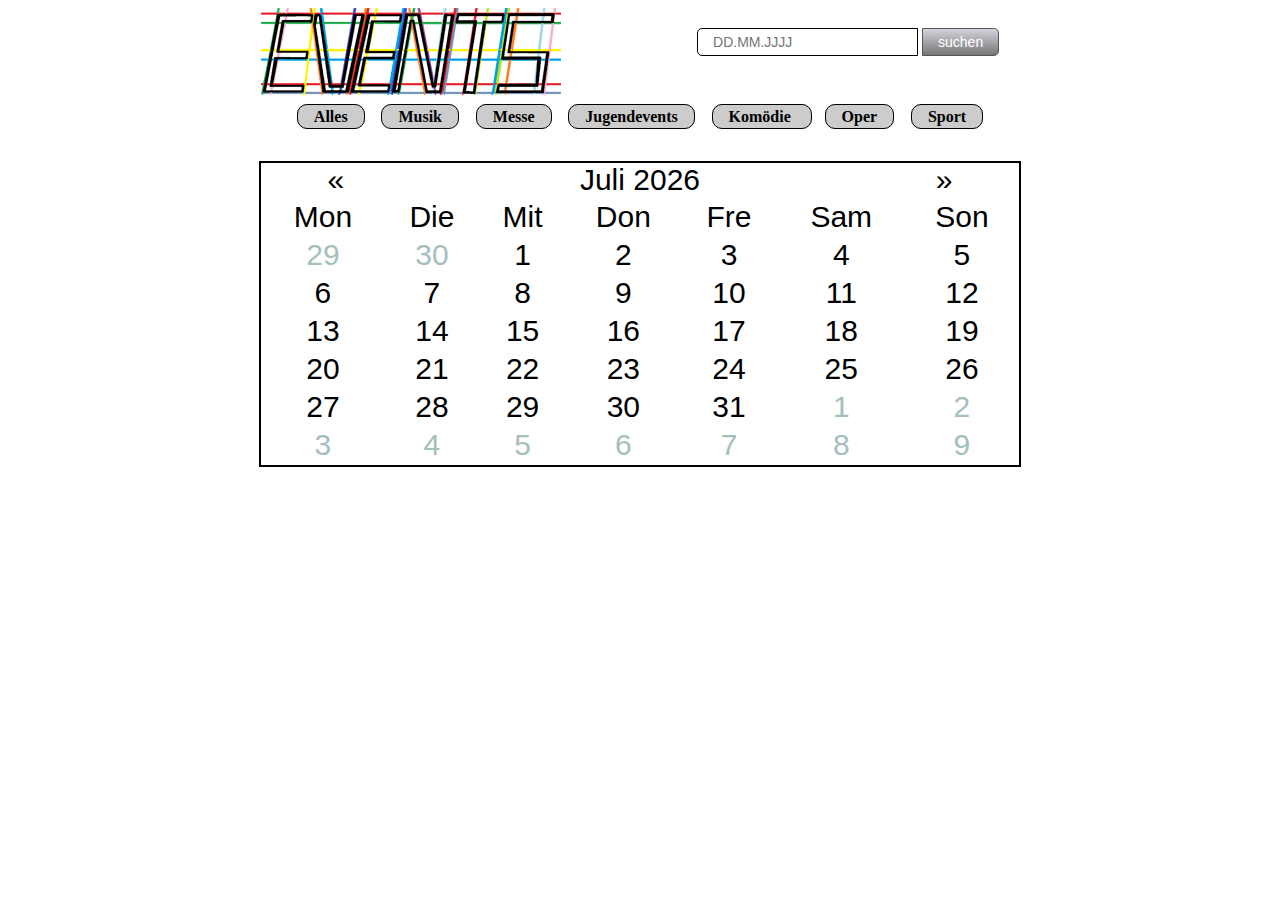
<file: index.html>
<!DOCTYPE html>
<html>
<head>
    <link href="https://fonts.googleapis.com/css?family=Muli:300italic,300,400italic,400" rel="stylesheet"
          type="text/css">
    <link rel="stylesheet" type="text/css" href="style.css">
    <script type="text/javascript" src="facebook.js"></script>
    <script type="text/javascript" src="source/Komoedie.jpg"></script>
    <title>DDwebsite</title>
</head>

<body onload="onloadFunktion()">
<script type="text/javascript" src="wz_tooltip.js"></script>
<div class="ModularesView" id="ModularFenster" onclick="unover()">
    I'm the modal window!
</div>
<div id="haupt">

    <div id="logo">
        <img src="source/logo.png" alt="Logo">
    </div>
    <div id="search">
        <div id="tfheader">
            <form id="tfnewsearch">
                <input type="text" class="tftextinput" id="q" size="21" maxlength="120" placeholder="DD.MM.JJJJ">
                <input onclick="searchButton();" type="button" value="suchen" class="tfbutton">
            </form>
            <div class="tfclear"></div>
        </div>
    </div>
    <div id="reiter">
        <ul id="Navigation">
            <li onclick="search('Ficken')">
                <a href="#Beispiel">Alles</a>
            </li>
            <li onclick="search('Musik')">
                <a href="#Beispiel">Musik</a>
            </li>
            <li onclick="search('Messe')">
                <a href="#Beispiel">Messe</a>
            </li>
            <li onclick="search('Jugendveranstaltungen')">
                <a href="#Beispiel">Jugendevents</a>
            </li>
            <li onclick="search('Komoedie')">
                <a href="#Beispiel">Kom&ouml;die </a>
            </li>
            <li onclick="search('Oper')">
                <a href="#Beispiel">Oper</a>
            </li>
            <li onclick="search('Sport')">
                <a href="#Beispiel">Sport</a>
            </li>
        </ul>
    </div>

</div>

<div id="ansichtsContainer">
    <div style="float:left; width:150px" onclick="datumsaenderungFeil(0)" class="hinundher">

        &laquo;
    </div>
    <a id="monatsanzeige" onclick="heute()">start</a>

    <div style="float:right; width:150px" onclick="datumsaenderungFeil(1)" class="hinundher">
        &raquo;
    </div>
    <table id="monate">
        <tr>
            <td>Mon</td>
            <td>Die</td>
            <td>Mit</td>
            <td>Don</td>
            <td>Fre</td>
            <td>Sam</td>
            <td>Son</td>

        </tr>
        <tr>
            <td>1</td>
            <td>2</td>
            <td>3</td>
            <td>4</td>
            <td>5</td>
            <td>6</td>
            <td>7</td>
        </tr>
        <tr>
            <td>8</td>
            <td>9</td>
            <td>10</td>
            <td>11</td>
            <td>12</td>
            <td>13</td>
            <td>14</td>
        </tr>
        <tr>
            <td>15</td>
            <td>16</td>
            <td>17</td>
            <td>18</td>
            <td>19</td>
            <td>20</td>
            <td>21</td>
        </tr>
        <tr>
            <td>22</td>
            <td>23</td>
            <td>24</td>
            <td>25</td>
            <td>26</td>
            <td>27</td>
            <td>28</td>
        </tr>
        <tr>
            <td>29</td>
            <td>30</td>
            <td>31</td>
            <td>-</td>
            <td>-</td>
            <td>-</td>
            <td>-</td>
        </tr>
        <tr>
            <td>29</td>
            <td>30</td>
            <td>31</td>
            <td>-</td>
            <td>-</td>
            <td>-</td>
            <td>-</td>
        </tr>
    </table>

</div>
</body>

</html>
</file>
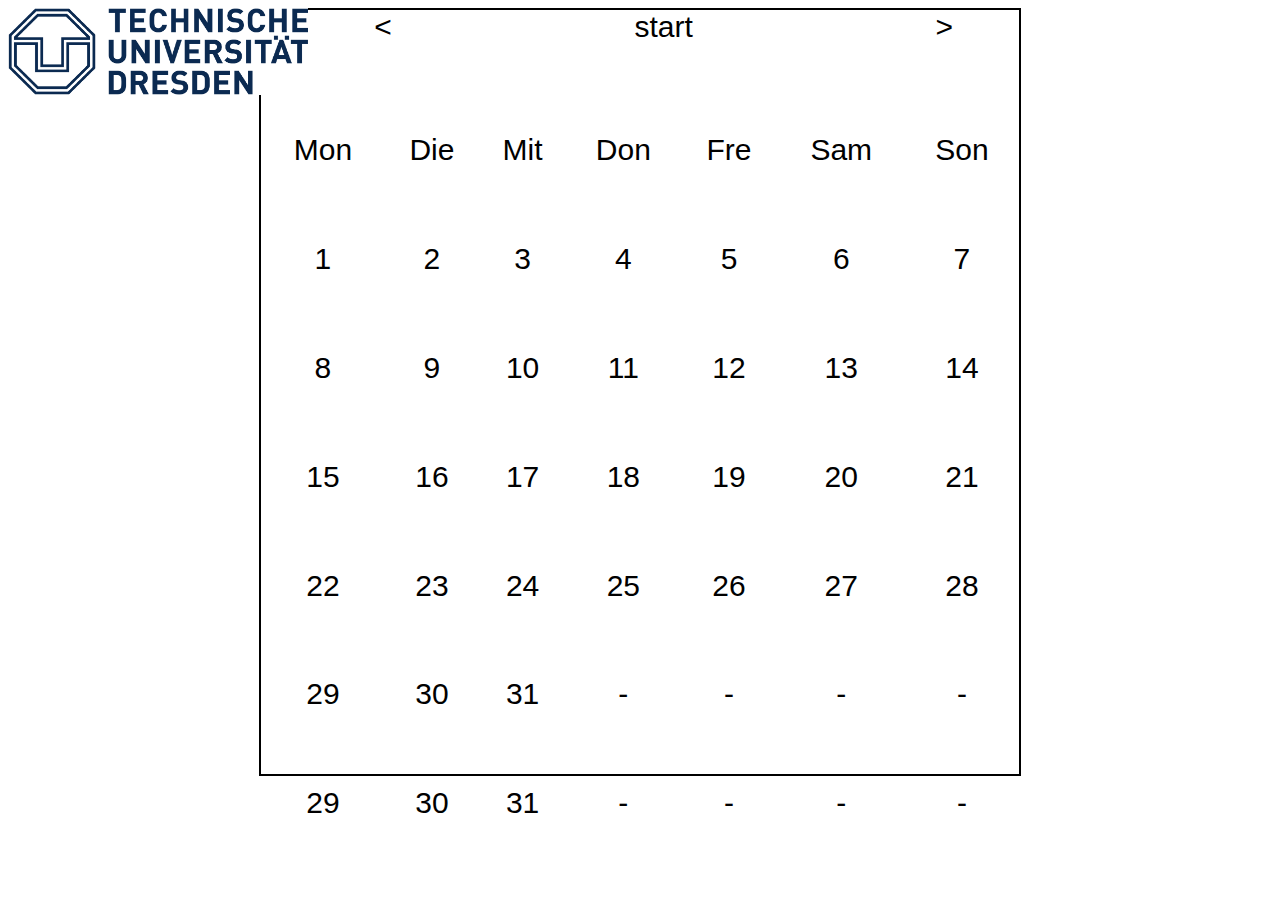
<file: site/indexnew.html>
<!DOCTYPE >
<html>
	<head>
		<link href="https://fonts.googleapis.com/css?family=Muli:300italic,300,400italic,400" rel="stylesheet" type="text/css">		
		<link rel="stylesheet" type="text/css" href="style.css">
		<script type="text/javascript" src="facebook.js"></script>
		
		<title>DDkalender</title>
	</head>
	<body onload="start()">
		<div id="logo">	
			<img src="source/logo_blau_2133x626.png">
		</div>
		<div id="ansichtsContainer">				
			<tr id="navleiste">
				<div style="float:left; width:150px" onclick="weiter(0)"> < </div>
				<a id="monatsanzeige">start</a>
				<div style="float:right; width:150px" onclick="weiter(1)">></div>
			</tr>
			<tr>
				<table id="monate"  width ="100%"  height="100%">
					<tr><td>Mon</td><td>Die</td><td>Mit</td><td>Don</td><td>Fre</td><td>Sam</td><td>Son</td></tr>	
					<tr><td>1</td><td>2</td><td>3</td><td>4</td><td>5</td><td>6</td><td>7</td></tr>
					<tr><td>8</td><td>9</td><td>10</td><td>11</td><td>12</td><td>13</td><td>14</td></tr>
					<tr><td>15</td><td>16</td><td>17</td><td>18</td><td>19</td><td>20</td><td>21</td></tr>
					<tr><td>22</td><td>23</td><td>24</td><td>25</td><td>26</td><td>27</td><td>28</td></tr>
					<tr><td>29</td><td>30</td><td>31</td><td>-</td><td>-</td><td>-</td><td>-</td></tr>
					<tr><td>29</td><td>30</td><td>31</td><td>-</td><td>-</td><td>-</td><td>-</td></tr>	
				</table>		
			</tr>				
		</div>	
	</body>
</html>
</file>
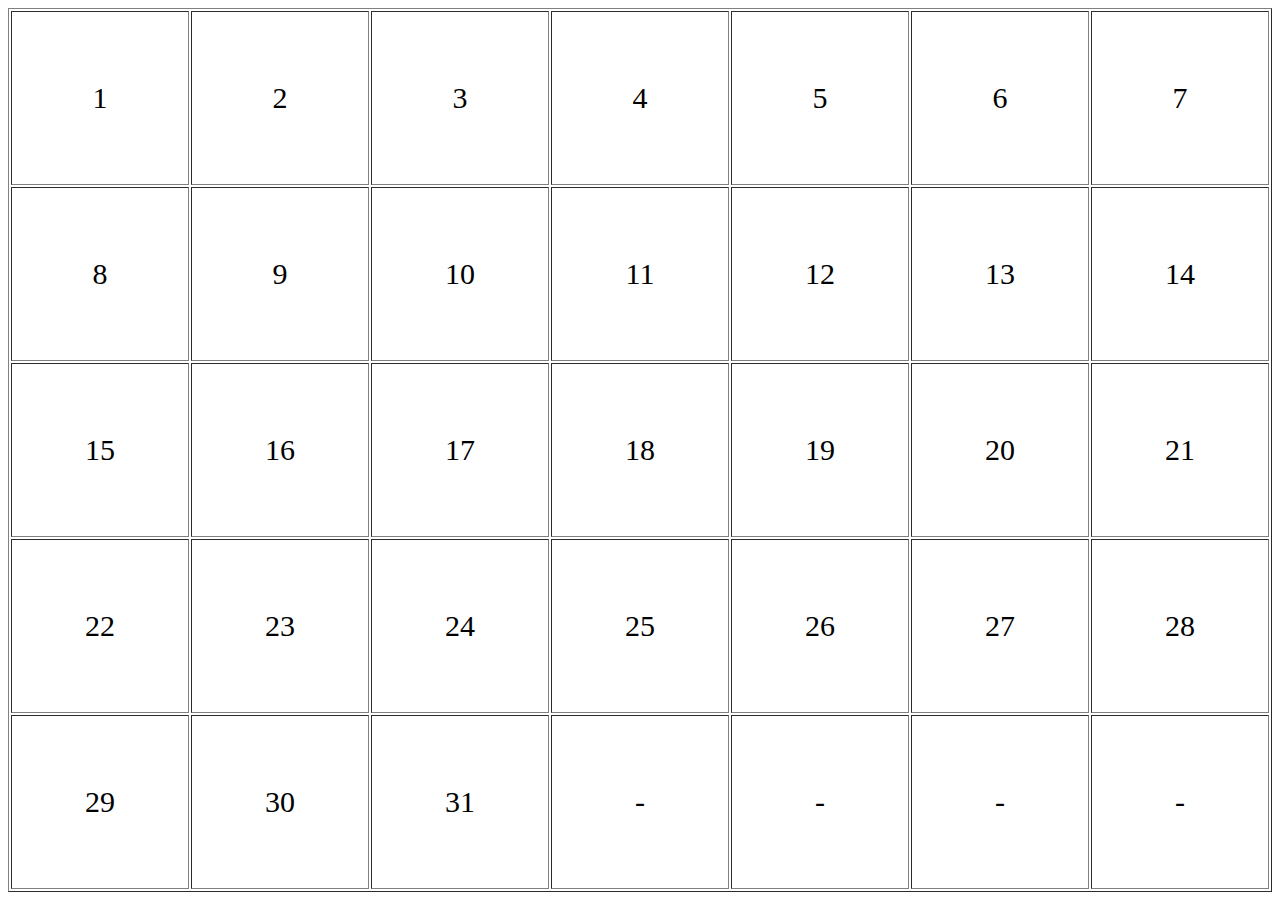
<file: site/Monat.html>
<html>
<head>
<link rel="stylesheet" type="text/css" href="style.css">
</head>
<body>
	<table width="100%" height="100%" border="1">
		<tr><td>1</td><td>2</td><td>3</td><td>4</td><td>5</td><td>6</td><td>7</td></tr>
		<tr><td>8</td><td>9</td><td>10</td><td>11</td><td>12</td><td>13</td><td>14</td></tr>
		<tr><td>15</td><td>16</td><td>17</td><td>18</td><td>19</td><td>20</td><td>21</td></tr>
		<tr><td>22</td><td>23</td><td>24</td><td>25</td><td>26</td><td>27</td><td>28</td></tr>
		<tr><td>29</td><td>30</td><td>31</td><td>-</td><td>-</td><td>-</td><td>-</td></tr>
		
	</table>
</body>
</html>
</file>
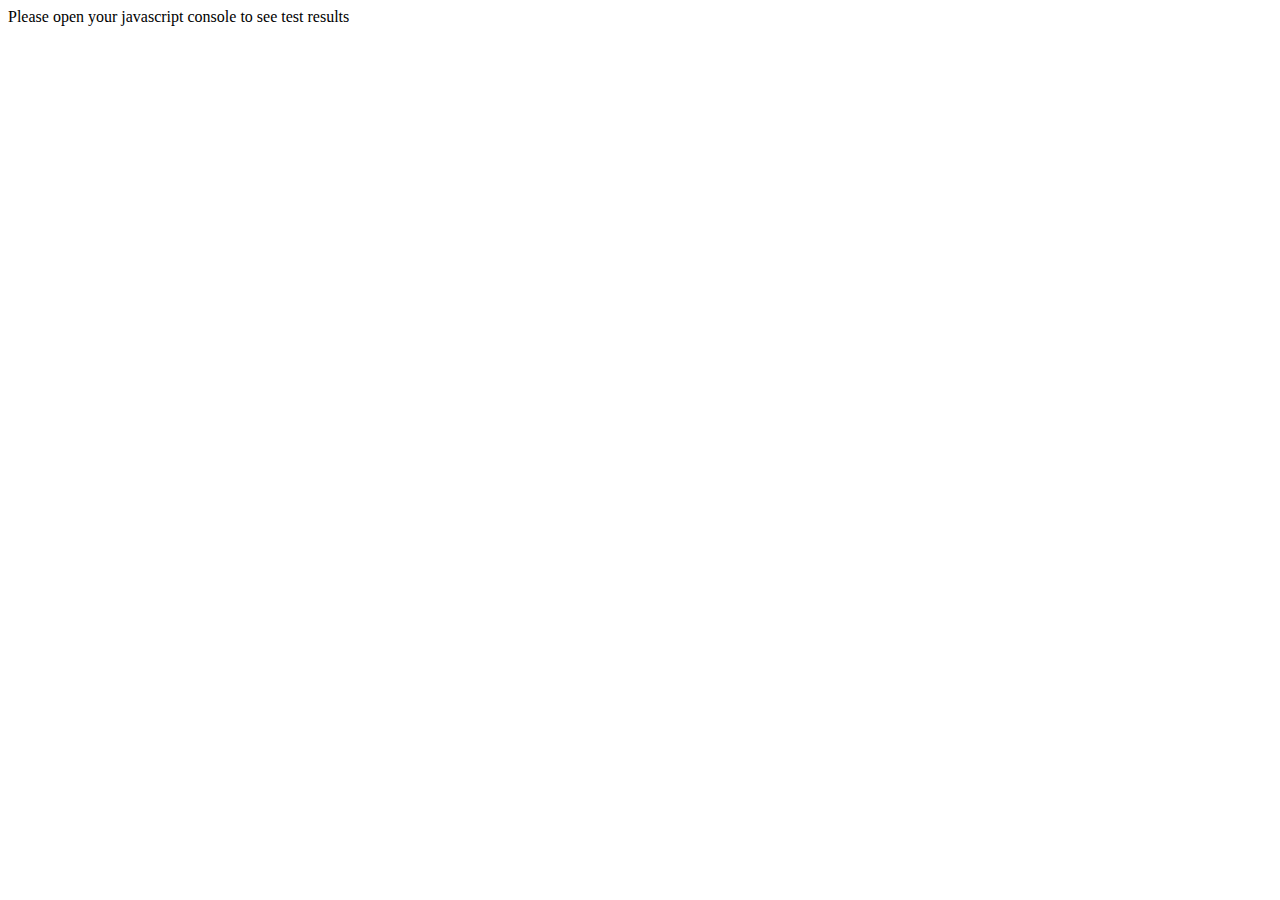
<file: site/source/taffydb-master/taffy-test.html>
<!DOCTYPE html>
<html>
<head>
  <meta http-equiv="Content-Type" content="text/html; charset=ISO-8859-1">
  <title>taffy test</title>

  <script src="./taffy.js"></script>

  <script>


  /*jslint         browser : true, continue : true,
    devel  : true, indent  : 2,    maxerr   : 50,
    newcap : true, nomen   : true, plusplus : true,
    regexp : true, sloppy  : true, vars     : false,
    white  : true
  */

  /*global TAFFY */
  var getVarType, runTests, getFriendList;

  // Begin public utility /getVarType/
  // Returns 'Function', 'Object', 'Array',
  // 'String', 'Number', 'Boolean', or 'Undefined',
  getVarType = function ( data ) {
    if (undefined === data ){ return 'Undefined'; }
    if (data === null ){ return 'Null'; }
    return {}.toString.call(data).slice(8, -1);
  };  
  // End public utility /getVarType/

  // Begin recursive object compare for future use
  Object.prototype.equals = function ( x ) {
    var p, var_type, var_type_x, self = this;

    for ( p in self ) {
      if ( self.hasOwnProperty( p ) ) {
        var_type = getVarType( p );
        if ( var_type === 'Undefined') {
          return false;
        }
      }
    }

    for ( p in self ) {
      if ( self.hasOwnProperty( p ) ) {
        if ( self[ p ] ) {
          var_type = getVarType( self[ p ] );
          switch( var_type ) {
            case 'Function':
              var_type_x = getVarType( x[ p ] );
              if ( var_type === 'Undefined' ||
                ( p !== 'equals'
                  && self[ p ].toString() !== x[p].toString()
              )){
                return false;
              }
              break;
            case 'Array' :
            case 'Object':
              if ( ! self[ p ].equals( x[ p ] )) {
                return false;
              }
            break;
            default:
              if (self[ p ] !== x[ p ] ) {
                return false;
              }
          }
        }
        else {
          if ( x[ p ] ){
            return false;
          }
        }
      }
    }

    for ( p in x ) {
      if ( x.hasOwnProperty( p ) ){
        var_type = getVarType( self[ p ] );
        if ( var_type === 'Undefined' ) {
          return false;
        }
      }
    }

    return true;
  };
  // End recursive object compare for future use

  // Begin getFriendList

  getFriendList = function () {
    return [
      {"id":1,"gender":"M","first":"John","last":"Smith",
        "city":"Seattle, WA","status":"Active"},
      {"id":2,"gender":"F","first":"Kelly","last":"Ruth",
        "city":"Dallas, TX","status":"Active"},
      {"id":3,"gender":"M","first":"Jeff","last":"Stevenson",
        "city":"Washington, D.C.","status":"Active"},
      {"id":4,"gender":"F","first":"Jennifer","last":"Gill",
        "city":"Seattle, WA","status":"Active"}  
    ];
  };

  // End getFriendList

  // Begin runTests
  runTests = function () {
    var
      friend_db, taffy_map,
      key_name, data_val, msg_text, var_type;

    friend_db = TAFFY( getFriendList() );

    taffy_map = {
      by_city         : friend_db({ city : "Seattle, WA"}),
      by_id           : friend_db({ id : 1}),
      by_id_f         : friend_db({ id : '1'}),
      by_name         : friend_db({ first : 'John',last:'Smith'}),
      kelly_by_id     : friend_db({ id : 2}).first(),
      kelly_last_name : friend_db({ id : 2}).first().last,
      id_list         : friend_db().select( 'id' ),
      city_list       : friend_db().distinct( 'city' ),
      filter_list     : friend_db().filter({ city : "Seattle, WA"})
    };

    for ( key_name in taffy_map ){
      if ( taffy_map.hasOwnProperty( key_name ) ) {
        data_val = taffy_map[ key_name ];
        var_type = getVarType( data_val );
        msg_text = key_name + ': \n ===================\n';

        switch ( var_type ){
          case 'Object'   :
            if ( data_val.hasOwnProperty( 'get' ) ){
              msg_text += JSON.stringify( data_val.get() );
            }
            else {
              msg_text += JSON.stringify( data_val );
            }
            break;
          case 'Number' :
            msg_text += String( data_val );
            break;

          default :
            msg_text += JSON.stringify( data_val );
        }

        msg_text += '\n\n';

        console.log( msg_text );
      }
    }

    console.log( 'Example filter bug - rows changed without using '
      + '.update() will filter by their original values. '
    );
    friend_db().each(function ( row_map, idx ) {
      if ( row_map.city === 'Seattle, WA' ){
        row_map.city = 'WallaWalla, WA';
      }
    });

    console.log( 'We expect 0 rows, but get 2... ' );
    console.log(
      friend_db().filter({ city : 'Seattle, WA'}).get()
    );
    console.log( '...even though the city has changed in the collection.' );
    console.log( friend_db().get() );
    console.log( '' );

    console.log( 'Example filter when .update() is used.');
    friend_db = TAFFY( getFriendList() );

    friend_db({ city : 'Seattle, WA' })
      .update({ city : 'WallaWalla, WA' });

    console.log( 'now we get the correct response (0 rows) ...' );
    console.log( 
      friend_db().filter({ city : 'Seattle, WA'}).get()
    );
    console.log( friend_db().get() );
    console.log( '... that reflects the taffy collection.' );
  };
  // End runTests

  runTests();
  </script>
</head>
<body>
<div>
Please open your javascript console to see test results
</div>
</body>
</html>
</file>
<file: style.css>
#haupt {
    width: 60%;
    height: 150px;
    margin: auto;
    margin-bottom: 3px;
}

body {
    background-color: #FFFFFF;
    -moz-user-select: none;
    user-select: none;
    -khtml-user-select: none;
    background: white;
}

#tfheader {
    background-color: #FFFFFF;
}

#tfnewsearch {
    float: right;
    padding: 20px;
}

#search {
    float: right;
    top: 0px;
    right: 0px;
}

.tftextinput {
    margin: 0;
    padding: 5px 15px;
    font-family: Arial, Helvetica, sans-serif;
    font-size: 14px;
    border: 1px solid black;
    border-top-left-radius: 5px 5px;
    border-bottom-left-radius: 5px 5px;
}

.tfbutton {
    margin: 0;
    padding: 5px 15px;
    font-family: Arial, Helvetica, sans-serif;
    font-size: 14px;
    outline: none;
    cursor: pointer;
    text-align: center;
    text-decoration: none;
    color: #ffffff;
    border: solid 1px #555555;
    background: #0095cd;
    background: -webkit-gradient(linear, left top, left bottom, from(#d2d4dc), to(#777777));
    background: -moz-linear-gradient(top, #d2d4dc, #777777);
    border-top-right-radius: 5px 5px;
    border-bottom-right-radius: 5px 5px;
}

.tfbutton:hover {
    text-decoration: none;
    background: #333333;
    background: -webkit-gradient(linear, left top, left bottom, from(#999999), to(#333333));
    background: -moz-linear-gradient(top, #999999, #333333);
}

/* Fixes submit button height problem in Firefox */
.tfbutton::-moz-focus-inner {
    border: 0;
}

.tfclear {
    clear: both;
}

#logo {
    float: left;
    left: 0px;
    top: 0px;
    width: 300px;
    height: 87px;
}

img {
    width: 100%;
    height: 100%;
}

#selektor {
    float: left;
    border: 2px solid #000000;
    height: 85%;
    width: 19.8%;
}

#ansichtsContainer {
    text-align: center;
    font-size: 30px;
    border: 2px solid #000000;
    font-family: Arial, Helvetica, sans-serif;
    width: 60%;
    height: 86.4%;
    margin: auto;
}

table, th, td {
    font-size: 30px;
    -moz-user-select: none;
    user-select: none;
    -khtml-user-select: none;
    text-align: center;
    cursor: default;
}

#ohneEvent {
    background-color: yellow;
}

#mitEvent {
    /*background-color: red; */
    font-style: oblique;
    cursor: pointer;
    color: red;
}

#nichtimMonat {
    /*background-color: #A5BEBE;*/
    color: #A5BEBE;
}

#monate {
    width: 100%;
    height: 100%;
}

.blink {
    animation-duration: 1s;
    animation-name: blink;
    animation-iteration-count: infinite;
    animation-direction: alternate;
    animation-timing-function: ease-in-out;
}

@keyframes blink {
    from {
        opacity: 1;
    }
    to {
        opacity: 0;
    }
}

.hinundher {
    cursor: pointer;
}

#monatsanzeige {
    cursor: default;
}

#reiter {

    float: left;
    align: center;
    width: 100%;
}

ul#Navigation {
    margin: 0;
    padding: 0.8em;
    text-align: center;
    /* border: 1px solid black;*/
    background-color: white;
}

ul#Navigation li {
    list-style: none;
    display: inline;
    margin: 0.4em;
    padding: 0;
}

ul#Navigation a, ul#Navigation span {
    padding: 0.2em 1em;
    text-decoration: none;
    font-weight: bold;
    border: 1px solid black;
    border-radius: 10px;
    color: black;
    background-color: #ccc;
}

ul#Navigation a:hover, ul#Navigation span {
    border-color: white;
    color: white;
    background-color: #afafaf;
}

.ModularesView {
    /* some styles to position the modal at the center of the page */
    position: fixed;
    top: 30%;
    left: 50%;
    width: 800px;
    height: 400px;
    margin-left: -400px;
    margin-top: -200px;
    background-color: white;
    text-align: center;
    border-radius: 5px;
    visibility: hidden;
    /* needed styles for the overlay */
    z-index: 10; /* keep on top of other elements on the page */
    box-shadow: 0 0 0 9999px rgba(0, 0, 0, 0.5);
}
</file>
<file: site/style.css>
#haupt {
    width: 60%;
    height: 150px;
    margin: auto;
    margin-bottom: 3px;
}

body {
    background-color: #FFFFFF;
    -moz-user-select: none;
    user-select: none;
    -khtml-user-select: none;
    background: white;
}

#tfheader {
    background-color: #FFFFFF;
}

#tfnewsearch {
    float: right;
    padding: 20px;
}

#search {
    float: right;
    top: 0px;
    right: 0px;
}

.tftextinput {
    margin: 0;
    padding: 5px 15px;
    font-family: Arial, Helvetica, sans-serif;
    font-size: 14px;
    border: 1px solid black;
    border-top-left-radius: 5px 5px;
    border-bottom-left-radius: 5px 5px;
}

.tfbutton {
    margin: 0;
    padding: 5px 15px;
    font-family: Arial, Helvetica, sans-serif;
    font-size: 14px;
    outline: none;
    cursor: pointer;
    text-align: center;
    text-decoration: none;
    color: #ffffff;
    border: solid 1px #555555;
    background: #0095cd;
    background: -webkit-gradient(linear, left top, left bottom, from(#d2d4dc), to(#777777));
    background: -moz-linear-gradient(top,  #d2d4dc,  #777777);
    border-top-right-radius: 5px 5px;
    border-bottom-right-radius: 5px 5px;
}

.tfbutton:hover {
    text-decoration: none;
    background: #333333;
    background: -webkit-gradient(linear, left top, left bottom, from(#999999), to(#333333));
    background: -moz-linear-gradient(top,  #999999,  #333333);
}

/* Fixes submit button height problem in Firefox */
.tfbutton::-moz-focus-inner {
    border: 0;
}

.tfclear {
    clear: both;
}

#logo {
    float: left;
    left: 0px;
    top: 0px;
    width: 300px;
    height: 87px;
}

img {
    width: 100%;
    height: 100%;
}

#selektor {
    float: left;
    border: 2px solid #000000;
    height: 85%;
    width: 19.8%;
}

#ansichtsContainer {
    text-align: center;
    font-size: 30px;
    border: 2px solid #000000;
    font-family: Arial, Helvetica, sans-serif;
    width: 60%;
    height: 86.4%;
    margin: auto;
}

table, th, td {
    font-size: 30px;
    -moz-user-select: none;
    user-select: none;
    -khtml-user-select: none;
    text-align: center;
    cursor: default;
}

#ohneEvent {
    background-color: yellow;
}

#mitEvent {
    background-color: red;
    font-style: oblique;
    cursor: pointer;
}

#nichtimMonat {
    background-color: #A5BEBE;
}

#monate {
    width: 100%;
    height: 100%;
}

.blink {
    animation-duration: 1s;
    animation-name: blink;
    animation-iteration-count: infinite;
    animation-direction: alternate;
    animation-timing-function: ease-in-out;
}
@keyframes blink {
    from {
        opacity: 1;
    }
    to {
        opacity: 0;
    }
}

.hinundher {
    cursor: pointer;
}

#monatsanzeige {
    cursor: default;
}
#reiter {

    float: left;
    align: center;
    width: 100%;
}

ul#Navigation {
    margin: 0;
    padding: 0.8em;
    text-align: center;
    /* border: 1px solid black;*/
    background-color: white;
}
ul#Navigation li {
    list-style: none;
    display: inline;
    margin: 0.4em;
    padding: 0;
}

ul#Navigation a, ul#Navigation span {
    padding: 0.2em 1em;
    text-decoration: none;
    font-weight: bold;
    border: 1px solid black;
    border-radius: 10px;
    color: black;
    background-color: #ccc;
}
ul#Navigation a:hover, ul#Navigation span {
    border-color: white;
    color: white;
    background-color: #afafaf;
}




.ModularesView {
    /* some styles to position the modal at the center of the page */
    position: fixed;
    top: 30%;
    left: 50%;
    width: 800px;
    height: 400px;
    margin-left: -400px;
    margin-top: -200px;
    background-color: white;
    text-align: center;
    border-radius: 5px;
    visibility: hidden;


    /* needed styles for the overlay */
    z-index: 10; /* keep on top of other elements on the page */
    box-shadow: 0 0 0 9999px rgba(0,0,0,0.5);
}
</file>
